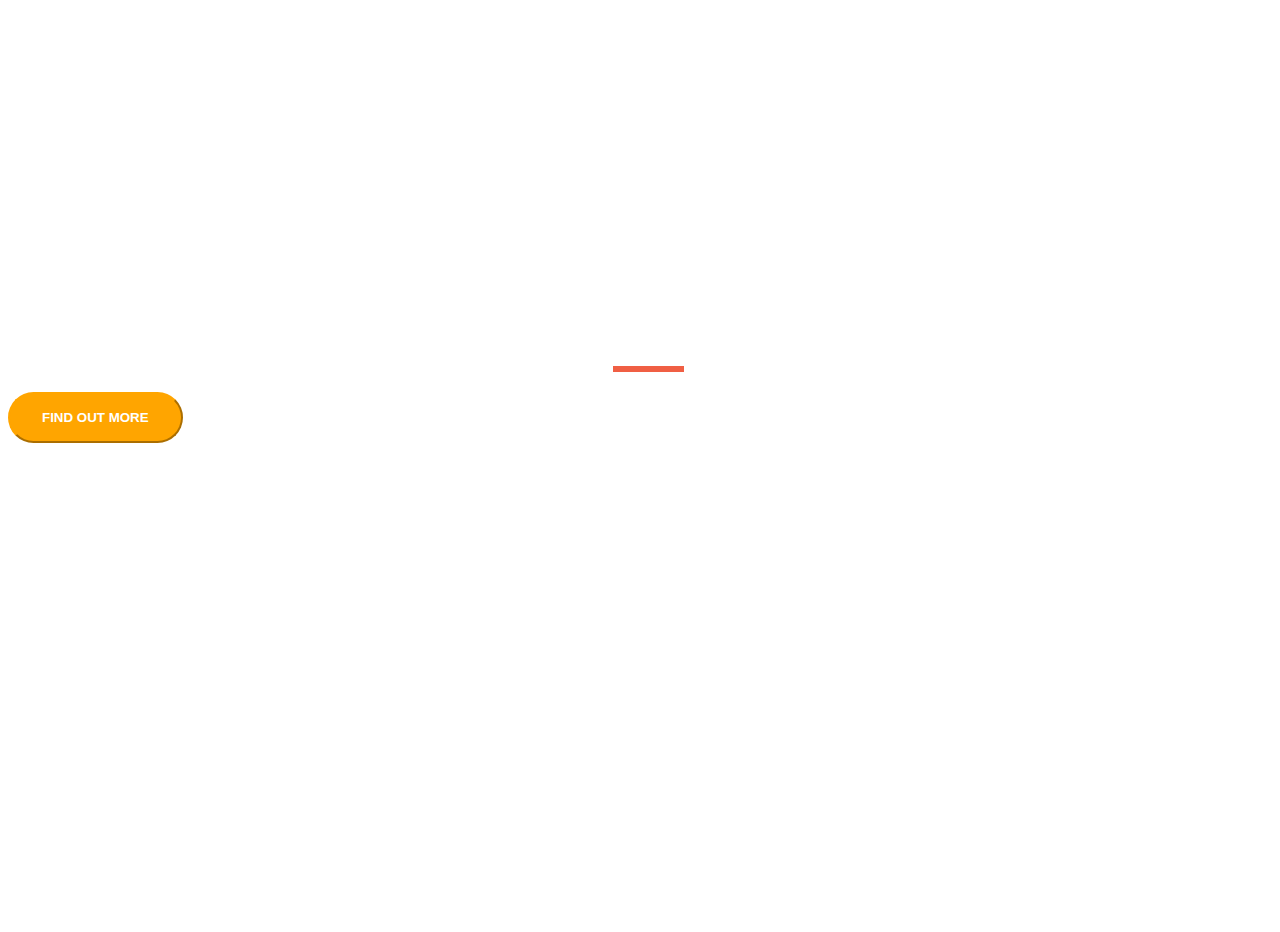
<file: index.html>
<!DOCTYPE html>
<html>
<head>
	<meta charset="utf-8">
	<meta name="viewport" content="width=device-width, initial-scale=1, shrink-to-fit=no">
	<link href="https://cdn.jsdelivr.net/npm/bootstrap@5.3.2/dist/css/bootstrap.min.css" rel="stylesheet" integrity="sha384-T3c6CoIi6uLrA9TneNEoa7RxnatzjcDSCmG1MXxSR1GAsXEV/Dwwykc2MPK8M2HN" crossorigin="anonymous">
	<link rel="preconnect" href="https://fonts.googleapis.com">
<link rel="preconnect" href="https://fonts.gstatic.com" crossorigin>
<link href="https://fonts.googleapis.com/css2?family=Montserrat:ital,wght@0,100;1,300&display=swap" rel="stylesheet">
<link rel="stylesheet" type="text/css" href="startupStyle.css">
	<title>Startup</title>
</head>
<body>
	<div class="container d-flex align-items-center h-100">
		<div class="row">
			<header class="text-center col-12">
						<h1 class="text-uppercase"><strong>The biggest startup event of the year</strong></h1>

			</header>
			<div class="buffer col-12"></div>
			<section class="text-center col-12">
				<hr>
	<a href="https://mailchi.mp/dd4792eafe16/startup">
		<button type="button" class="btn btn-primary btn-xl">Find Out More</button>
	</a>
</div>
			</section>
	
	</div>
	



<script src="https://cdn.jsdelivr.net/npm/bootstrap@5.3.2/dist/js/bootstrap.bundle.min.js" integrity="sha384-C6RzsynM9kWDrMNeT87bh95OGNyZPhcTNXj1NW7RuBCsyN/o0jlpcV8Qyq46cDfL" crossorigin="anonymous"></script>
<script src="https://cdn.jsdelivr.net/npm/@popperjs/core@2.11.8/dist/umd/popper.min.js" integrity="sha384-I7E8VVD/ismYTF4hNIPjVp/Zjvgyol6VFvRkX/vR+Vc4jQkC+hVqc2pM8ODewa9r" crossorigin="anonymous"></script>
<script src="https://cdn.jsdelivr.net/npm/bootstrap@5.3.2/dist/js/bootstrap.min.js" integrity="sha384-BBtl+eGJRgqQAUMxJ7pMwbEyER4l1g+O15P+16Ep7Q9Q+zqX6gSbd85u4mG4QzX+" crossorigin="anonymous"></script>
</body>
</html>
</file>
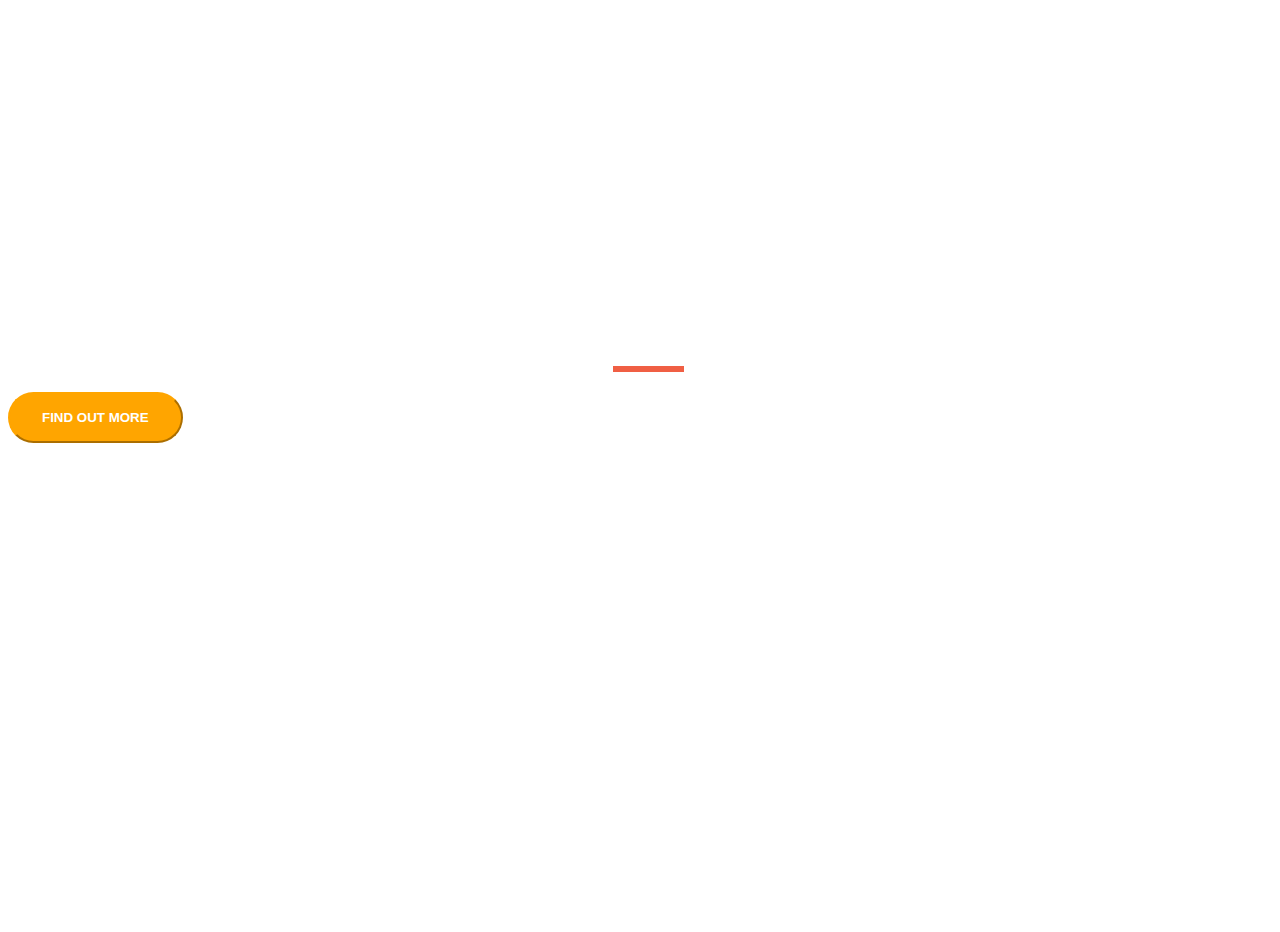
<file: startup.html>
<!DOCTYPE html>
<html>
<head>
	<meta charset="utf-8">
	<meta name="viewport" content="width=device-width, initial-scale=1, shrink-to-fit=no">
	<link href="https://cdn.jsdelivr.net/npm/bootstrap@5.3.2/dist/css/bootstrap.min.css" rel="stylesheet" integrity="sha384-T3c6CoIi6uLrA9TneNEoa7RxnatzjcDSCmG1MXxSR1GAsXEV/Dwwykc2MPK8M2HN" crossorigin="anonymous">
	<link rel="preconnect" href="https://fonts.googleapis.com">
<link rel="preconnect" href="https://fonts.gstatic.com" crossorigin>
<link href="https://fonts.googleapis.com/css2?family=Montserrat:ital,wght@0,100;1,300&display=swap" rel="stylesheet">
<link rel="stylesheet" type="text/css" href="startupStyle.css">
	<title>Startup</title>
</head>
<body>
	<div class="container d-flex align-items-center h-100">
		<div class="row">
			<header class="text-center col-12">
						<h1 class="text-uppercase"><strong>The biggest startup event of the year</strong></h1>

			</header>
			<div class="buffer col-12"></div>
			<section class="text-center col-12">
				<hr>
	<a href="https://mailchi.mp/dd4792eafe16/startup">
		<button type="button" class="btn btn-primary btn-xl">Find Out More</button>
	</a>
</div>
			</section>
	
	</div>
	



<script src="https://cdn.jsdelivr.net/npm/bootstrap@5.3.2/dist/js/bootstrap.bundle.min.js" integrity="sha384-C6RzsynM9kWDrMNeT87bh95OGNyZPhcTNXj1NW7RuBCsyN/o0jlpcV8Qyq46cDfL" crossorigin="anonymous"></script>
<script src="https://cdn.jsdelivr.net/npm/@popperjs/core@2.11.8/dist/umd/popper.min.js" integrity="sha384-I7E8VVD/ismYTF4hNIPjVp/Zjvgyol6VFvRkX/vR+Vc4jQkC+hVqc2pM8ODewa9r" crossorigin="anonymous"></script>
<script src="https://cdn.jsdelivr.net/npm/bootstrap@5.3.2/dist/js/bootstrap.min.js" integrity="sha384-BBtl+eGJRgqQAUMxJ7pMwbEyER4l1g+O15P+16Ep7Q9Q+zqX6gSbd85u4mG4QzX+" crossorigin="anonymous"></script>
</body>
</html>
</file>
<file: startupStyle.css>
body, 
html {
	width: 100%;
	height: 100%;
	font-family: 'Montserrat', sans-serif;
  background: url(https://images.unsplash.com/photo-1531297484001-80022131f5a1?ixlib=rb-4.0.3&ixid=M3wxMjA3fDB8MHxwaG90by1wYWdlfHx8fGVufDB8fHx8fA%3D%3D&auto=format&fit=crop&w=2620&q=80) no-repeat center center fixed; 
  -webkit-background-size: cover;
  -moz-background-size: cover;
  -o-background-size: cover;
  background-size: cover;
}

h1 {
	font-size: 3rem;
	color: #ffffff;
}

hr {
	border-color: orange;
	border-width: 3px;
    margin: 20px auto;
    color: #F05F44;
    border: 3px solid #F05F44;
    max-width: 65px;
    opacity: 1;  
}


.buffer {
	height: 14rem;
}

.btn {
	font-weight: 700;
	color: #fff;
	text-transform: uppercase;
	border-radius: 300px;
}


.btn-xl {
	padding: 1rem 2rem;
	background-color: orange;
	border-color: orange;

}

.btn-xl:hover {
	background-color: orangered;
	border-color: orangered;
	border-width: 4px;

}
</file>
